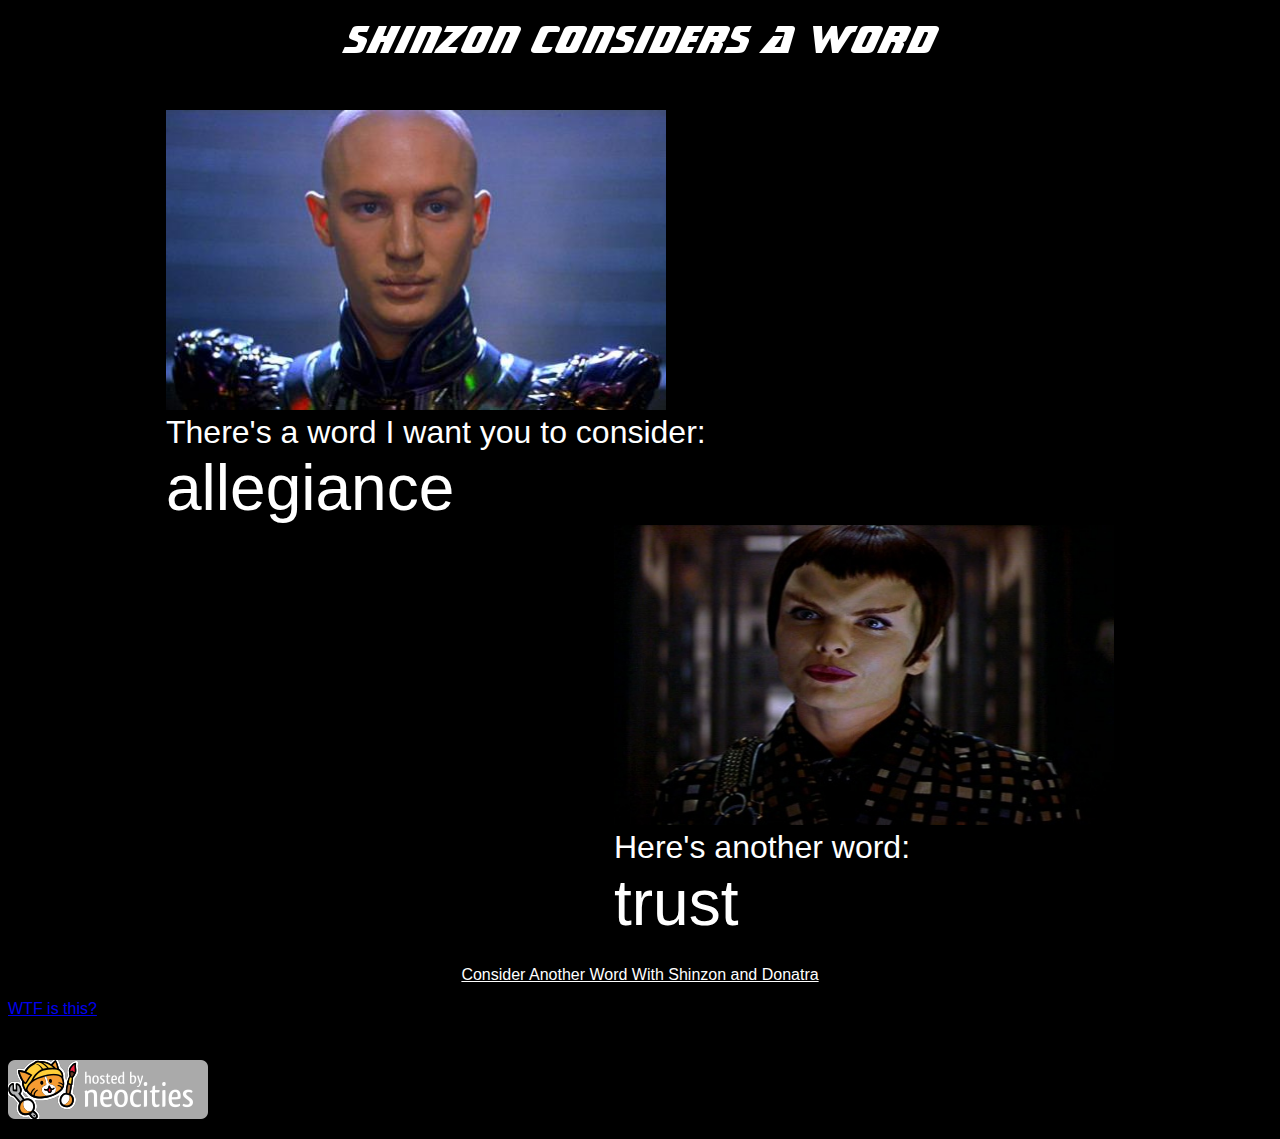
<file: index.html>
<!DOCTYPE html>
<html>
<head>
  <title>Shinzon Considers A Word</title>
  <link rel="stylesheet" href="style.css" type="text/css" ></link>
</head>

<body>

    <h1 class="center"><a id="title-link" href="#"><img src="images/shinzon_considers_a_word.gif" alt="Shinzon Considers A Word" border="0" /></a></h1>

    <div id="profiles">

        <div id="shinzon">
            <img src="images/Shinzon.jpg" width="500px" height="300px" alt="Praetor Shinzon" title="Praetor Shinzon" /><br/>
            <div class="line">There's a word I want you to consider:</div>
            <div id="shinzon-says" class="word">allegiance</div>
        </div>

        <div id="donatra">
            <img src="images/Donatra.jpg" width="500px" height="300px" alt="Commander Donatra" title="Commander Donatra" /><br/>
            <div class="line">Here's another word:</div>
            <div id="donatra-says" class="word">trust</div>
        </div>
    </div>

    <div class="float-clear" />
    <div class="spacer" />

    <p class="center"><a id="text-link" href="#">Consider Another Word With Shinzon and Donatra</a></p>

    <p><a href="wtf.html">WTF is this?</a></p>
    
    <div class="spacer" />

    <p><img src="images/neocities.png"></p>
  
</body>
<script src="words.js" ></script>
<script src="consider.js" ></script>
</html>
</file>
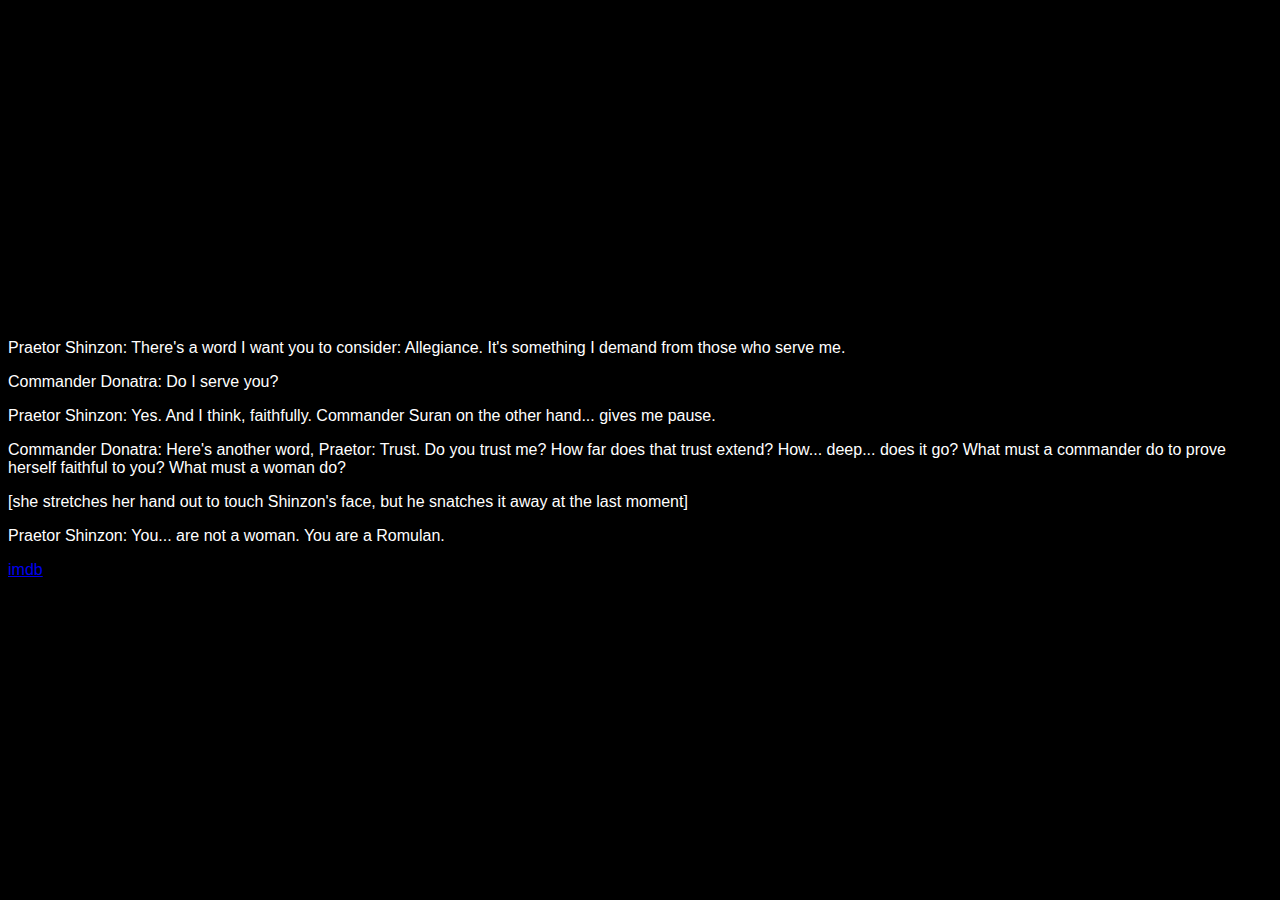
<file: wtf.html>
<html>
<head>
<title>WTF is There's a Word I Want You to Consider?</title>
  <link rel="stylesheet" href="style.css" type="text/css" ></link>
</head>
<body>

    <iframe width="560" height="315" src="https://www.youtube.com/embed/dY0Pv4EqNvs?start=52" frameborder="0" allow="accelerometer; autoplay; encrypted-media; gyroscope; picture-in-picture" allowfullscreen></iframe>

    <div>
        <p>Praetor Shinzon: There's a word I want you to consider: Allegiance. It's something I demand from those who serve me.</p>
        <p>Commander Donatra: Do I serve you?</p>
        <p>Praetor Shinzon: Yes. And I think, faithfully. Commander Suran on the other hand... gives me pause.</p>
        <p>Commander Donatra: Here's another word, Praetor: Trust. Do you trust me? How far does that trust extend? How... deep... does it go? What must a commander do to prove herself faithful to you? What must a woman do?</p>
        <p>[she stretches her hand out to touch Shinzon's face, but he snatches it away at the last moment]</p>
        <p>Praetor Shinzon: You... are not a woman. You are a Romulan.</p>
    </div>

    <p><a href="https://www.imdb.com/title/tt0253754/quotes/qt1052399">imdb</a></p>
</body>
</html>
</file>
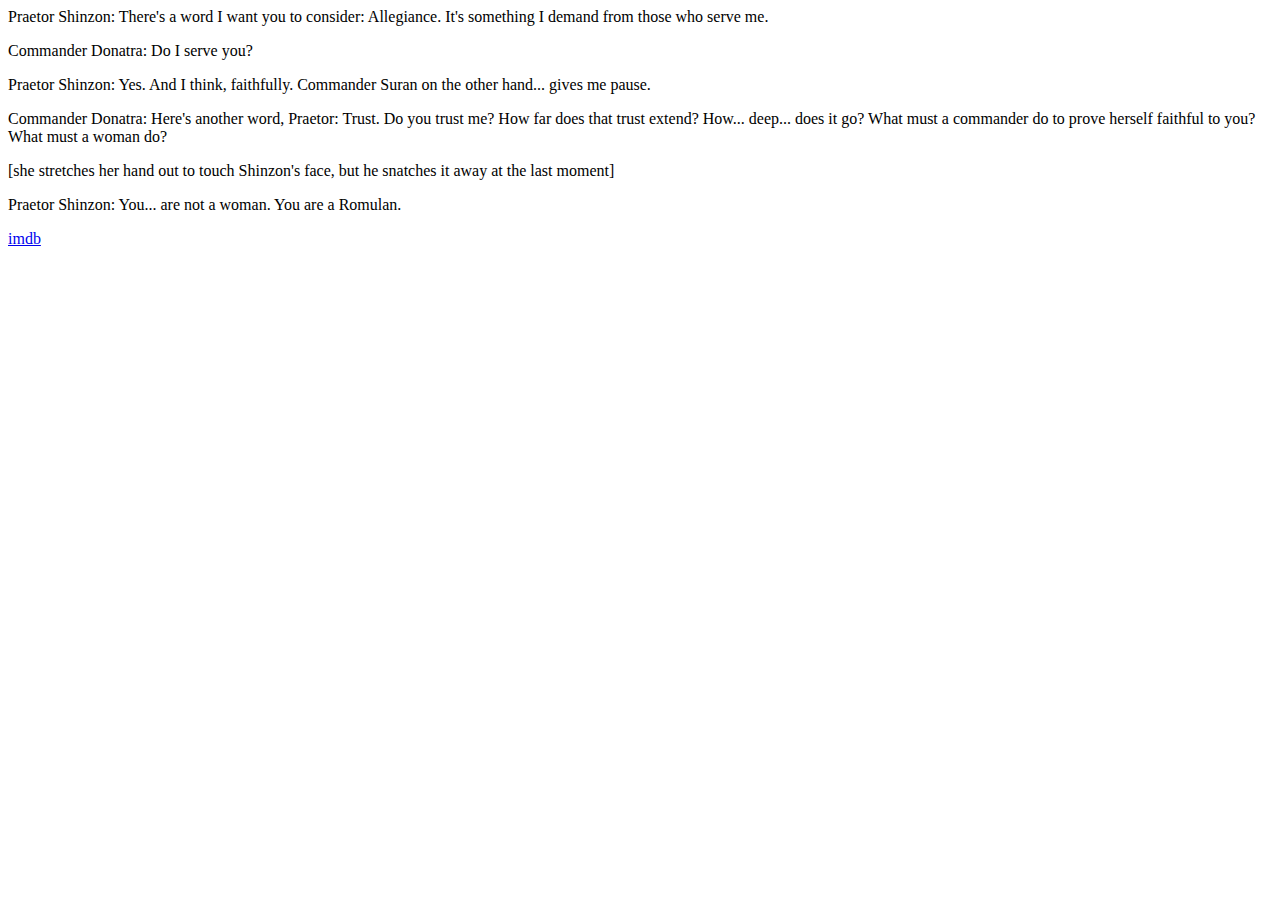
<file: old/php/wtf.html>
<html>
<head>
<title>WTF is There's a Word I Want You to Consider?</title>
</head>
<body>
    <p>
    <p>Praetor Shinzon: There's a word I want you to consider: Allegiance. It's something I demand from those who serve me.</p>
    <p>Commander Donatra: Do I serve you?</p>
    <p>Praetor Shinzon: Yes. And I think, faithfully. Commander Suran on the other hand... gives me pause.</p>
    <p>Commander Donatra: Here's another word, Praetor: Trust. Do you trust me? How far does that trust extend? How... deep... does it go? What must a commander do to prove herself faithful to you? What must a woman do?</p>
    <p>[she stretches her hand out to touch Shinzon's face, but he snatches it away at the last moment]</p>
    <p>Praetor Shinzon: You... are not a woman. You are a Romulan.</p>

    <p><a href="http://www.imdb.com/character/ch0001488/quotes">imdb</a></p>
</body>
</html>
</file>
<file: style.css>
body{
	font-family: Helvetica, FreeSans, Arial, sans-serif;
	color: white;
	background-color: black;
}

.center {
	text-align: center;
}

div#profiles {
    padding-top: 20px;
    width: 75%;
    margin: 0 auto;
}

div#shinzon{
    float: left;
    /* border: 1px solid white; */
}

div#donatra{
    float: right;
    /* border: 1px solid white; */
}

a#text-link {
    color: white;
}
    
div.float-clear {
    clear: both;
}

.line{
	font-size: 2em;
}

.word{
	font-size: 4em;

}

div.spacer {
    padding-top: 10px;
}
</file>
